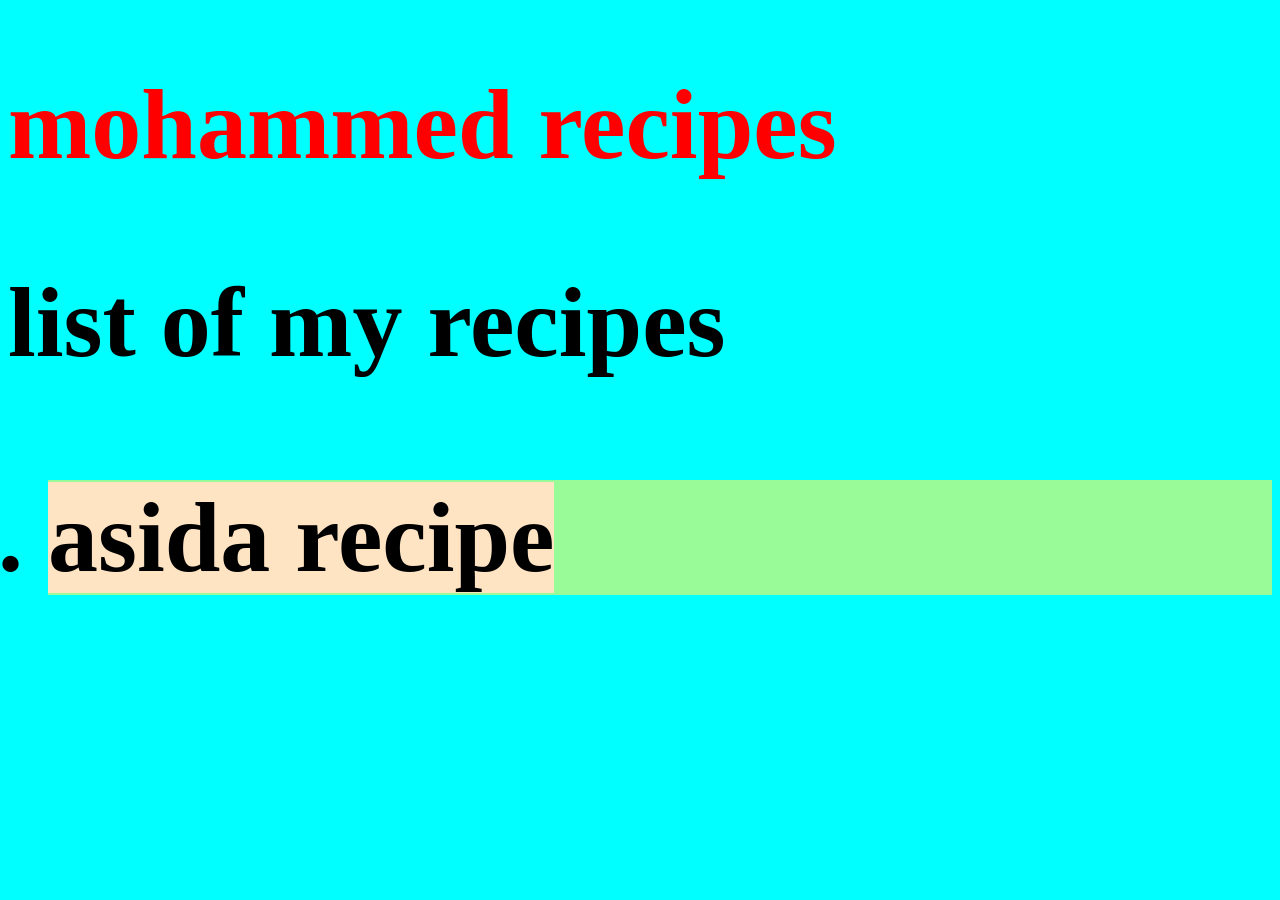
<file: index.html>
<!DOCTYPE html>
<html lang="en">
<head>
    <meta charset="UTF-8">
    <meta name="viewport" content="width=device-width, initial-scale=1.0">
    <title>mohammed recipes</title>
    <link rel="stylesheet" href="styling.css">


    <h1>mohammed recipes</h1>

    <h2>list of my recipes</h2>

    <ol>

        <li><a href="./recipes/asida.html">asida recipe</a></li>
    </ol>




</body>
</html>
</file>
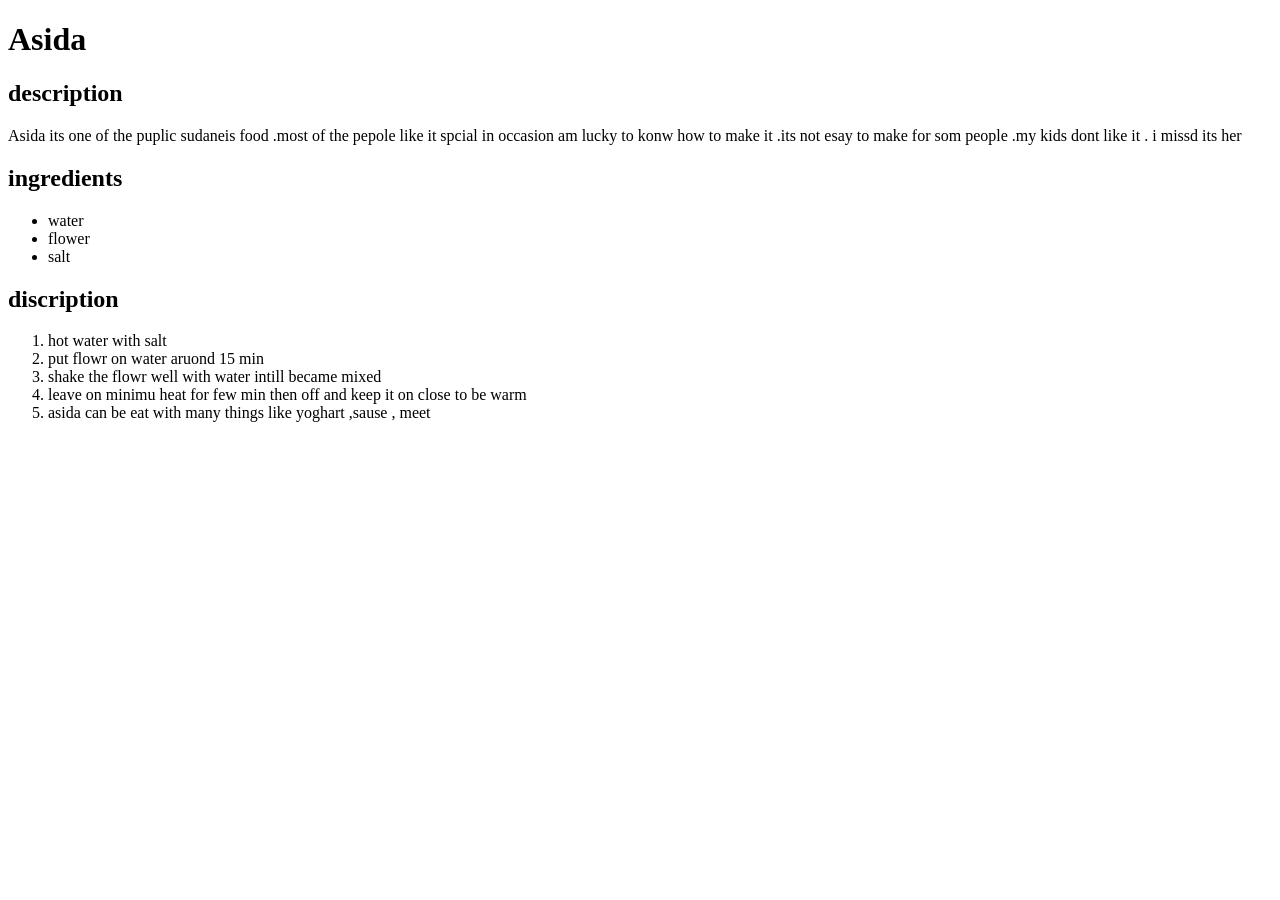
<file: recipes/asida.html>
<!DOCTYPE html>
<html lang="en">
<head>
    <meta charset="UTF-8">
    <meta name="viewport" content="width=device-width, initial-scale=1.0">
    <title>Asida</title>
</head>
<body>
    <h1>Asida </h1>
    <h2>description</h2>

    <p>Asida its one of the puplic sudaneis food .most of the pepole like it spcial in occasion 
        am lucky to konw how to make it .its not esay to make for som people .my kids dont like it . i missd its her 
    </p>

    <h2>ingredients</h2>
    
    <ul>
        <li>water</li>
        <li>flower</li>
        <li>salt</li>
        
    </ul>

    <h2>discription</h2>

    <ol>
        <li>hot water with salt </li>
        <li>put flowr on water aruond 15 min</li>

        <li>shake the flowr well with water intill became mixed </li>

        <li>leave on minimu heat for few min then off and keep it on close to be warm </li>

        <li>asida can be eat with many things like yoghart ,sause , meet </li>
    </ol>
</body>
</html>
</file>
<file: styling.css>
* {
    background-color: aqua;
    font-weight: 700;
    font-size: 100px;
}

h1{

    color:red;

    

}

a {
    background-color: bisque;
    color: black; 

    text-decoration:none;
}


    li{
        background-color:palegreen;
    }
</file>
